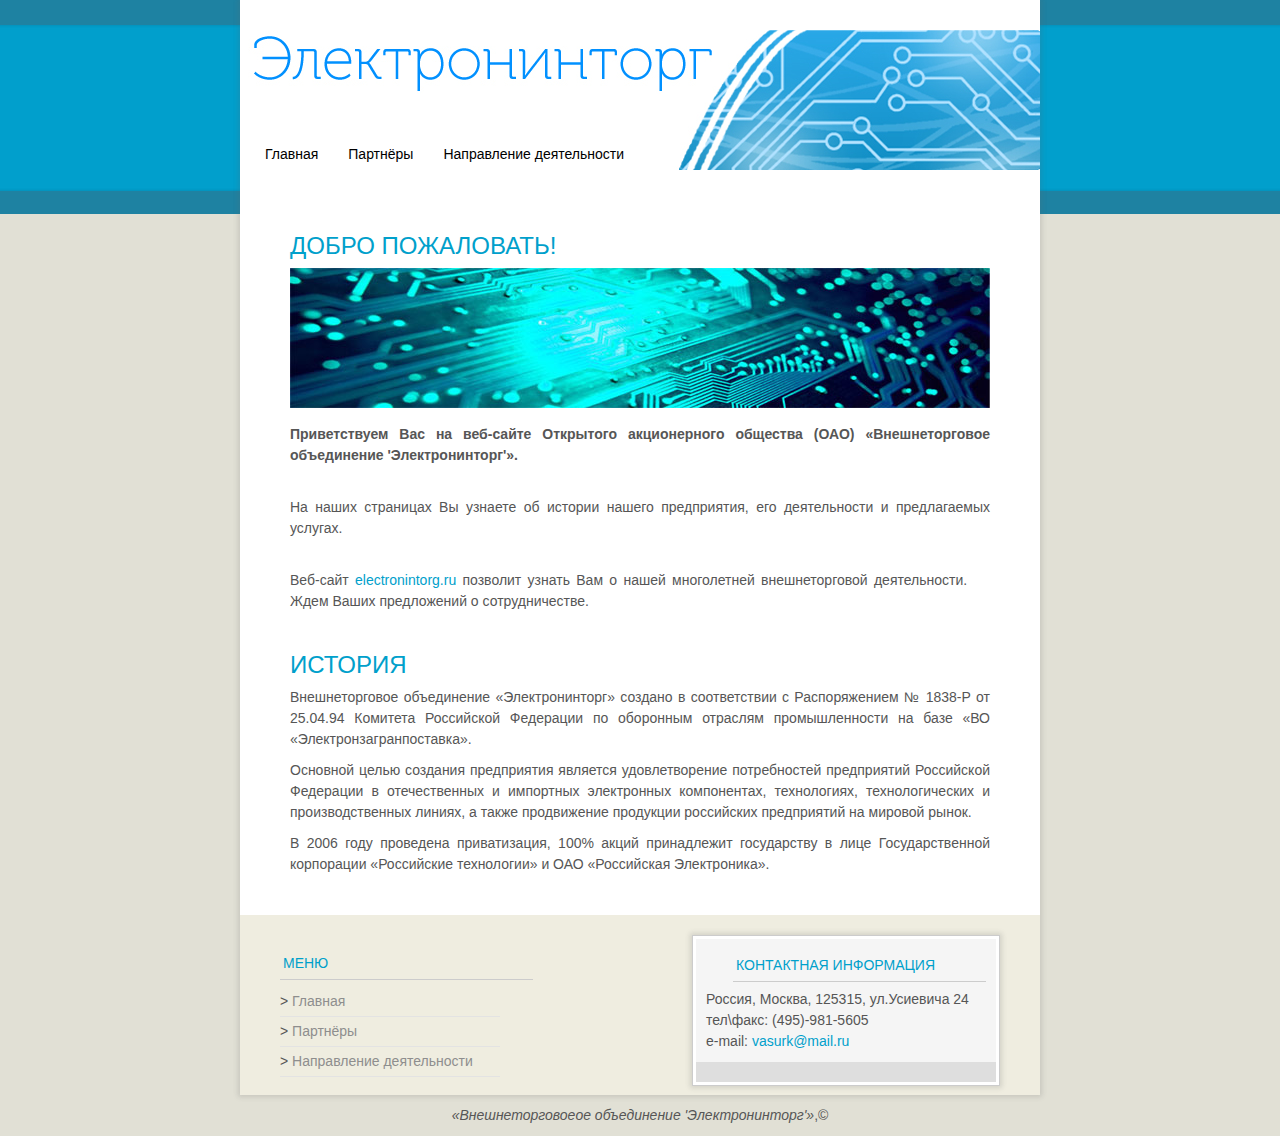
<file: index.html>
﻿<!doctype html>
<html lang="en">
<head>
	<meta charset="UTF-8">
	<title>ОАО Внешнеторговое объединение «Электронинторг»</title>
	<link href="style.css" rel="stylesheet" type="text/css" />
	<script type="text/javascript" src="dynamicData.js"></script>
	<link rel="icon" href="images/favicon.ico" type="image/x-icon">
	<link rel="shortcut icon" href="images/favicon.ico" type="image/x-icon">
</head>
<body>

<div id="header_wrap"></div>

<div id="page_wrap">
	<div id="header">
			<div id="logo"></div>
			<div id="menu">
			<ul>
				<li><span><a href="index.html">Главная</a></span></li>
				<li><span><a href="partner.html">Партнёры</a></span></li>
				<li><span><a href="about.html">Направление деятельности</a></span></li>
			</ul>
			</div>
	</div>
	
	<div id="content_wrap">
		<div id="content">
			<div class="article">
				<h2>Добро пожаловать!</h2>
				<img src="images/welcome.jpg" alt="Добро пожаловать!" id="wimage">
				
				<p>
					<b>Приветствуем Вас на  веб-сайте Открытого акционерного общества 
					(ОАО) «Внешнеторговое объединение 'Электронинторг'».</b>
				</p>
			    <p>На наших страницах Вы узнаете об истории нашего предприятия, его деятельности и предлагаемых услугах.</p>
			    <p>Веб-сайт <a href="http://electronintorg.ru/" id="domain">electronintorg.ru</a> позволит узнать Вам о нашей многолетней внешнеторговой деятельности.
			    Ждем Ваших предложений о сотрудничестве.</p>      
			</div>
			
			<div class="article">
				<h2>История</h2>
				<p>Внешнеторговое объединение «Электронинторг» создано в соответствии с Распоряжением № 1838-Р от 25.04.94 Комитета Российской Федерации по оборонным отраслям промышленности на базе «ВО «Электронзагранпоставка».</p>
				<p>Основной целью создания предприятия является удовлетворение потребностей предприятий Российской Федерации в отечественных и импортных электронных компонентах, технологиях, технологических и производственных линиях, а также продвижение продукции российских предприятий на мировой рынок.</p>
				<p>В 2006 году проведена приватизация, 100% акций принадлежит государству в лице Государственной корпорации «Российские технологии» и ОАО «Российская Электроника».</p>
			</div>
		</div>
	</div>
	
	<div id="footer">
		<div id="footer_menu_wrap">
			<!-- <div id="footer_menu"> -->
			<h3 class="bottom_header">Меню</h3>
				<ul>
					<li><span>> <a href="index.html">Главная</a></span></li>
					<li><span>> <a href="partner.html">Партнёры</a></span></li>
					<li><span>> <a href="about.html">Направление деятельности</a></span></li>
				</ul>
			<!-- /div> -->
		</div>
		<div id="contact_info_wrap">
			<div id="contact_info">
			<h3 class="bottom_header">Контактная информация</h3>
			Россия, Москва, 125315, ул.Усиевича 24<br />
			тел\факс: (495)-981-5605<br />
			e-mail: <a href="mailto:vasurk@mail.ru">vasurk@mail.ru</a>
			</div>
			<div id="contact_bottom_line"></div>
		</div>
	</div>
</div>
<div id="copyright"><i>«Внешнеторговоеое объединение 'Электронинторг'»</i>,&copy; <span id="year"></span></div>

</body>
</html>
</file>
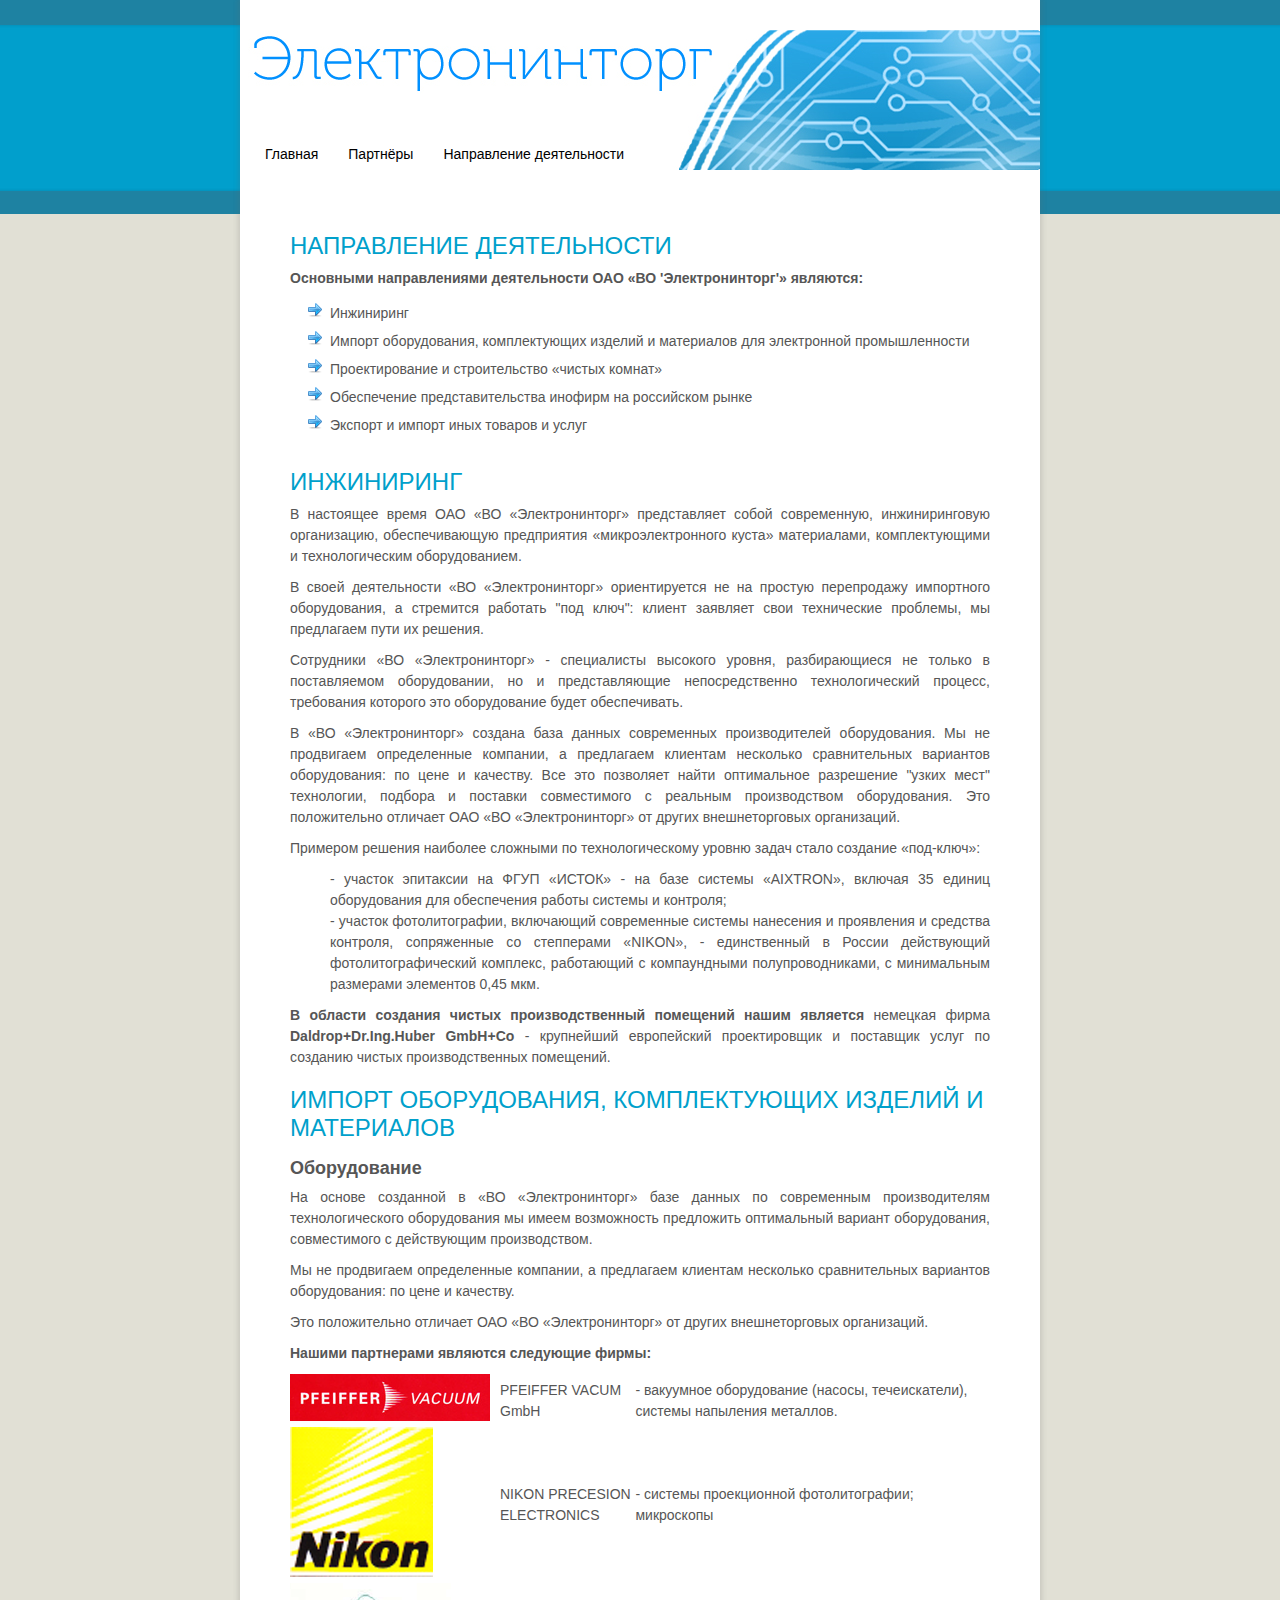
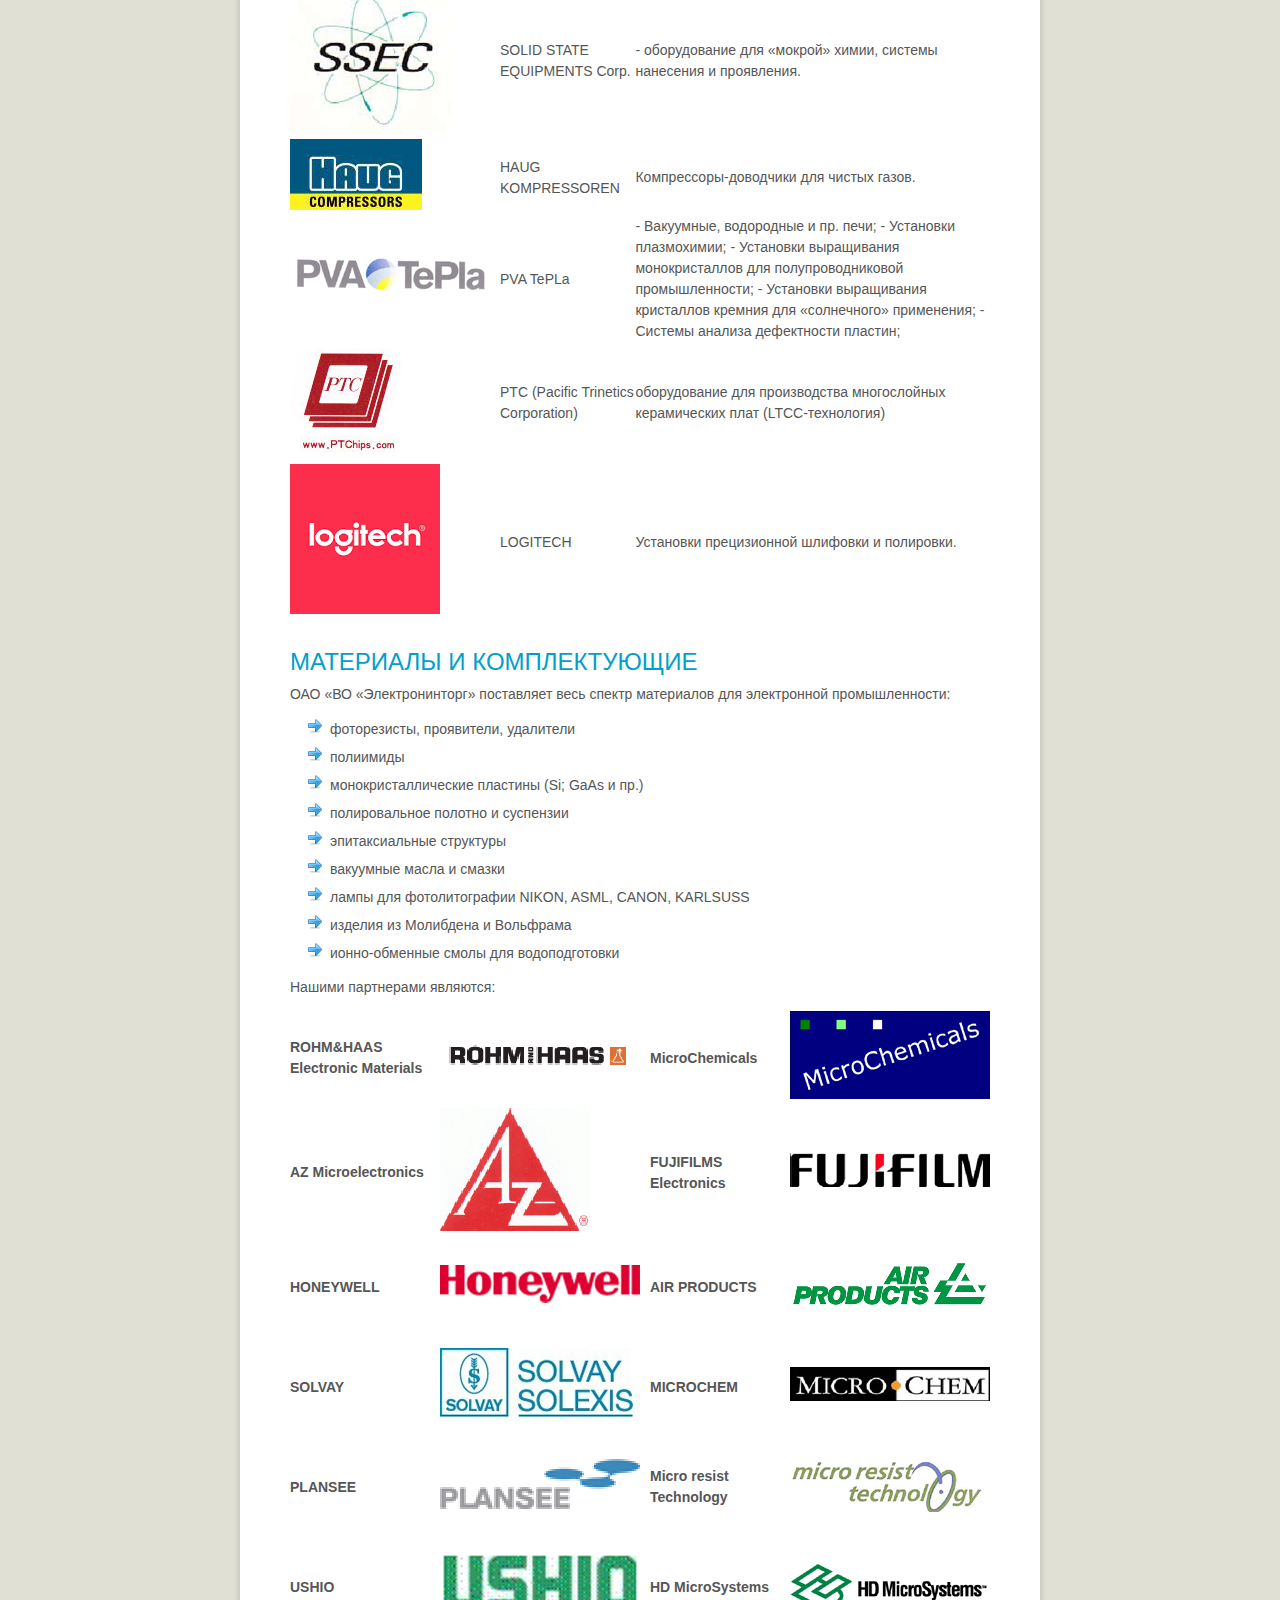
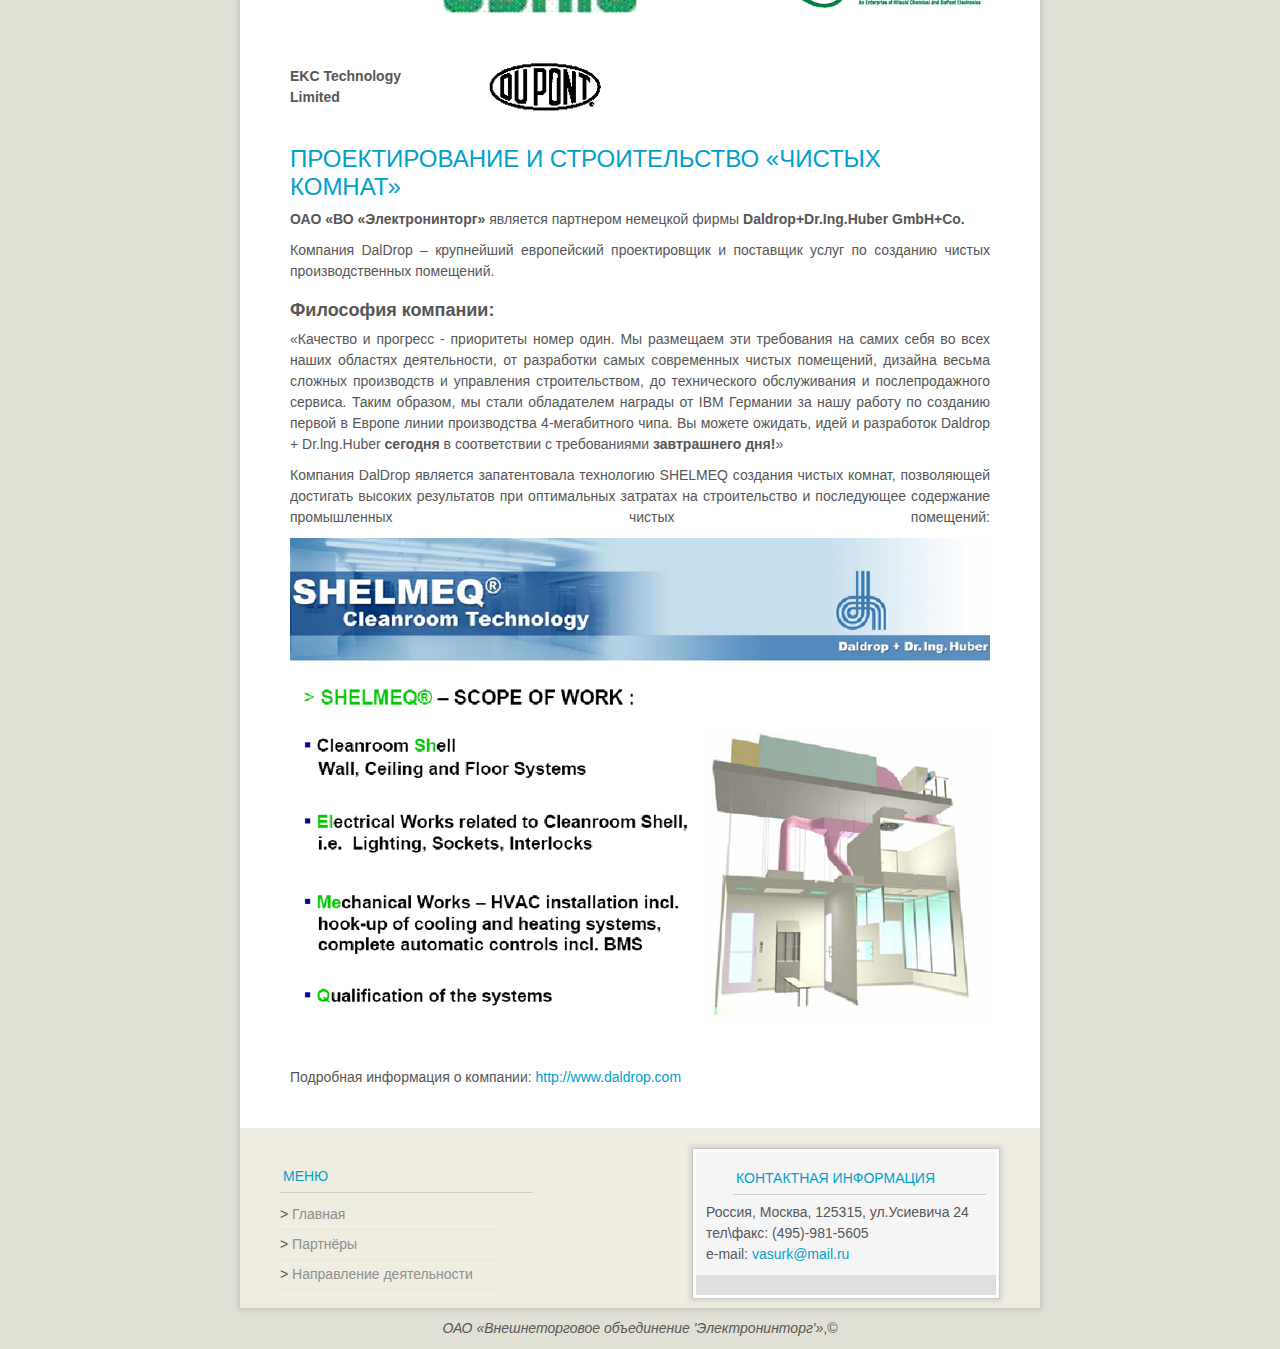
<file: about.html>
﻿<!doctype html>
<html lang="en">
<head>
	<meta charset="UTF-8">
	<title>ОАО Внешнеторговое объединение «Электронинторг»</title>
	<link href="style.css" rel="stylesheet" type="text/css" />
	<script type="text/javascript" src="dynamicData.js"></script>
	<link rel="icon" href="images/favicon.ico" type="image/x-icon">
	<link rel="shortcut icon" href="images/favicon.ico" type="image/x-icon">
</head>
<body>

<div id="header_wrap"></div>

<div id="page_wrap">
	<div id="header">
			<div id="logo"></div>
			<div id="menu">
			<ul>
				<li><span><a href="index.html">Главная</a></span></li>
				<li><span><a href="partner.html">Партнёры</a></span></li>
				<li><span><a href="about.html">Направление деятельности</a></span></li>
			</ul>
			</div>
	</div>
	
	<div id="content_wrap">
		<div id="content">
			
			<div class="article">
				<h2>Направление деятельности</h2>
				<p>
					<b>Основными направлениями деятельности ОАО «ВО 'Электронинторг'» являются:</b>
				</p>
					<ul class="clist">
						<li>Инжиниринг</li>
						<li>Импорт оборудования, комплектующих изделий и материалов для электронной промышленности</li>
						<li>Проектирование и строительство «чистых комнат»</li>
						<li>Обеспечение представительства инофирм на российском рынке</li>
						<li>Экспорт и импорт иных товаров и услуг</li>
					</ul>      
			</div>
			
			<div class="article">
				<h2>Инжиниринг</h2>
				<p>В настоящее время ОАО «ВО «Электронинторг»  представляет собой современную, инжиниринговую организацию, 
				обеспечивающую предприятия  «микроэлектронного куста» материалами, комплектующими и технологическим оборудованием.</p>

				<p>В своей деятельности «ВО «Электронинторг» ориентируется не на простую перепродажу импортного оборудования, а стремится 
					работать "под ключ": клиент заявляет свои технические проблемы, мы предлагаем пути их решения. </p>

				<p>Сотрудники «ВО «Электронинторг» - специалисты высокого уровня, разбирающиеся не только в поставляемом оборудовании, 
					но и представляющие  непосредственно технологический процесс, требования которого это оборудование будет обеспечивать.</p>
					
				<p>В «ВО «Электронинторг»  создана база данных современных производителей оборудования. Мы не продвигаем определенные компании, а предлагаем 
					клиентам несколько сравнительных вариантов оборудования: по цене и качеству. Все это позволяет найти оптимальное разрешение "узких мест" 
					технологии,  подбора и поставки совместимого с реальным производством оборудования. Это положительно отличает ОАО «ВО «Электронинторг» от 
					других внешнеторговых организаций.</p>

				<p>Примером решения наиболее сложными по технологическому уровню задач стало создание «под-ключ»: </p>
				
				<ul class="tlist">
					<li>- участок эпитаксии на ФГУП «ИСТОК» - на базе системы «AIXTRON», включая 35 единиц оборудования для обеспечения работы системы и контроля;</li>
					<li>- участок фотолитографии, включающий	современные системы нанесения и проявления и средства контроля, сопряженные со степперами «NIKON», - единственный в России действующий фотолитографический комплекс, работающий с компаундными полупроводниками,  с минимальным размерами элементов 0,45 мкм.</li>
				</ul>
				
				<p><b>В области создания чистых производственный помещений нашим является</b> немецкая 
				фирма <b>Daldrop+Dr.Ing.Huber GmbH+Co</b> - крупнейший европейский проектировщик и поставщик услуг 
				по созданию чистых производственных помещений.</p>
			</div>
		
			<div id="article">
				<h2>Импорт оборудования, комплектующих изделий и материалов</h2>
				<h3>Оборудование</h3>
				<p>На основе созданной в «ВО «Электронинторг»   базе данных по современным производителям технологического 
				оборудования мы имеем возможность предложить оптимальный вариант оборудования, совместимого с действующим производством.</p> 
				<p>Мы не продвигаем определенные компании, а предлагаем клиентам несколько сравнительных вариантов оборудования: по цене и качеству.</p> 
				<p>Это положительно отличает ОАО «ВО «Электронинторг» от других внешнеторговых организаций.</p>
				<p><b>Нашими партнерами являются следующие фирмы:</b></p>
				
				<table id="partner1">
					<tbody>
						<tr>
							<td><img src="images/content/pfeiffer.png" alt="PFEIFFER VACUM GmbH"></td>
							<td>PFEIFFER VACUM GmbH</td>
							<td>- вакуумное оборудование (насосы, течеискатели), системы напыления металлов.</td>
						</tr>
						<tr>
							<td><img src="images/content/nikon.png" alt="NIKON PRECESION ELECTRONICS"></td>
							<td>NIKON PRECESION ELECTRONICS</td>
							<td>- системы проекционной фотолитографии; микроскопы</td>
						</tr>
						<tr>
							<td><img src="images/content/ssec.png" alt="SOLID STATE EQUIPMENTS Corp."></td>
							<td>SOLID STATE EQUIPMENTS Corp.</td>
							<td>- оборудование для «мокрой» химии, системы нанесения и проявления. </td>
						</tr>
						<tr>
							<td><img src="images/content/haug.png" alt="HAUG KOMPRESSOREN"></td>
							<td>HAUG KOMPRESSOREN</td>
							<td>Компрессоры-доводчики  для чистых газов.</td>
						</tr>
						<tr>
							<td><img src="images/content/pva.png" alt="PVA TePLa" style=""></td>
							<td>PVA TePLa</td>
							<td>- Вакуумные, водородные и пр. печи;
							- Установки плазмохимии;
							- Установки выращивания монокристаллов для полупроводниковой промышленности;
							- Установки выращивания кристаллов кремния для «солнечного» применения;
							- Системы анализа дефектности пластин;</td>
						</tr>
						<tr>
							<td><img src="images/content/ptc.png" alt="Pacific Trinetics Corporation"></td>
							<td>PTC (Pacific Trinetics Corporation)</td>
							<td>оборудование для производства многослойных керамических плат (LTCC-технология)</td>
						</tr>
						<tr>
							<td><img src="images/content/logitech.png" alt="LOGITECH"></td>
							<td>LOGITECH</td>
							<td>Установки прецизионной шлифовки и полировки.</td>
						</tr>
					</tbody>
				</table>
			</div>
	
			<div id="article">
				<h2>Материалы и комплектующие</h2>
				<p>ОАО «ВО «Электронинторг» поставляет весь спектр материалов для электронной промышленности:
					<ul class="clist">
						<li>фоторезисты, проявители, удалители</li>
						<li>полиимиды</li>
						<li>монокристаллические пластины (Si; GaAs и пр.)</li>
						<li>полировальное полотно и суспензии</li>
						<li>эпитаксиальные структуры</li>
						<li>вакуумные масла и смазки</li>
						<li>лампы для фотолитографии  NIKON, ASML, CANON, KARLSUSS</li>
						<li>изделия из Молибдена и Вольфрама</li>
						<li>ионно-обменные смолы для водоподготовки</li>
					</ul>	
				</p>
				<p>Нашими партнерами являются:</p>
				<table id="partner2">
					<tbody>
						<tr>
							<td>ROHM&HAAS Electronic Materials</td>
							<td><img src="images/content/rohm.png" alt=""></td>
							<td>MicroChemicals</td>
							<td><img src="images/content/microchemicals.png" alt=""></td>
						</tr>
						<tr>
							<td>AZ Microelectronics</td>
							<td><img src="images/content/az.png" alt=""></td>
							<td>FUJIFILMS Electronics</td>
							<td><img src="images/content/fujifilms.png" alt=""></td>
						</tr>
						<tr>
							<td>HONEYWELL</td>
							<td><img src="images/content/honeywell.png" alt=""></td>
							<td>AIR PRODUCTS</td>
							<td><img src="images/content/air.png" alt=""></td>
						</tr>
						<tr>
							<td>SOLVAY</td>
							<td><img src="images/content/solvay.png" alt=""></td>
							<td>MICROCHEM</td>
							<td><img src="images/content/microchem.png" alt=""></td>
						</tr>
						<tr>
							<td>PLANSEE</td>
							<td><img src="images/content/plansee.png" alt=""></td>
							<td>Micro resist Technology</td>
							<td><img src="images/content/microresist.png" alt=""></td>
						</tr>
						<tr>
							<td>USHIO</td>
							<td><img src="images/content/ushio.png" alt=""></td>
							<td>HD MicroSystems</td>
							<td><img src="images/content/hdmicrosystems.png" alt=""></td>
						</tr>
						<tr>
							<td>EKC Technology Limited</td>
							<td><img src="images/content/ekc.png" alt=""></td>
							<td></td>
							<td></td>
						</tr>
					</tbody>
				</table>
			</div>

			<div id="article">
				<h2>Проектирование и строительство «чистых комнат»</h2>
				<p>
					<b>ОАО «ВО «Электронинторг»</b> является партнером немецкой фирмы <b>Daldrop+Dr.Ing.Huber GmbH+Co.</b>
				</p>

				<p>Компания DalDrop – крупнейший европейский проектировщик и поставщик услуг по созданию чистых производственных помещений.</p>

				<p>
					<h3>Философия компании:</h3>
					«Качество и прогресс - приоритеты номер один. Мы размещаем эти требования на самих себя во всех наших областях деятельности, от разработки самых современных чистых помещений, дизайна весьма сложных производств и управления строительством, до технического обслуживания и послепродажного сервиса. Таким образом, мы стали обладателем награды от IBM Германии за нашу работу по созданию первой в Европе линии производства 4-мегабитного чипа. Вы можете ожидать, идей и разработок Daldrop + Dr.lng.Huber <b>сегодня</b> в соответствии с требованиями <b>завтрашнего дня!</b>»
				</p>


				<p>Компания DalDrop является запатентовала технологию SHELMEQ создания чистых комнат, позволяющей достигать высоких результатов при оптимальных затратах на строительство и последующее содержание промышленных чистых помещений:
					<img src="images/content/shelmeq.png" alt="Shelmeq&copy;" title="Shelmeq&copy;" id="cimage">
					Подробная информация о компании: <a href="http://www.daldrop.com">http://www.daldrop.com</a>
				</p>
			</div>	
		</div>
	</div>	
	<div id="footer">
		<div id="footer_menu_wrap">
			<!-- <div id="footer_menu"> -->
			<h3 class="bottom_header">Меню</h3>
				<ul>
					<li><span>> <a href="index.html">Главная</a></span></li>
					<li><span>> <a href="partner.html">Партнёры</a></span></li>
					<li><span>> <a href="about.html">Направление деятельности</a></span></li>
				</ul>
			<!-- /div> -->
		</div>
		<div id="contact_info_wrap">
			<div id="contact_info">
			<h3 class="bottom_header">Контактная информация</h3>
			Россия, Москва, 125315, ул.Усиевича 24<br />
			тел\факс: (495)-981-5605<br />
			e-mail: <a href="mailto:vasurk@mail.ru">vasurk@mail.ru</a>
			</div>
			<div id="contact_bottom_line"></div>
		</div>
	</div>
</div>
<div id="copyright"><i>ОАО «Внешнеторговое объединение 'Электронинторг'»</i>,&copy; <span id="year"></span></div>

</body>
</html>
</file>
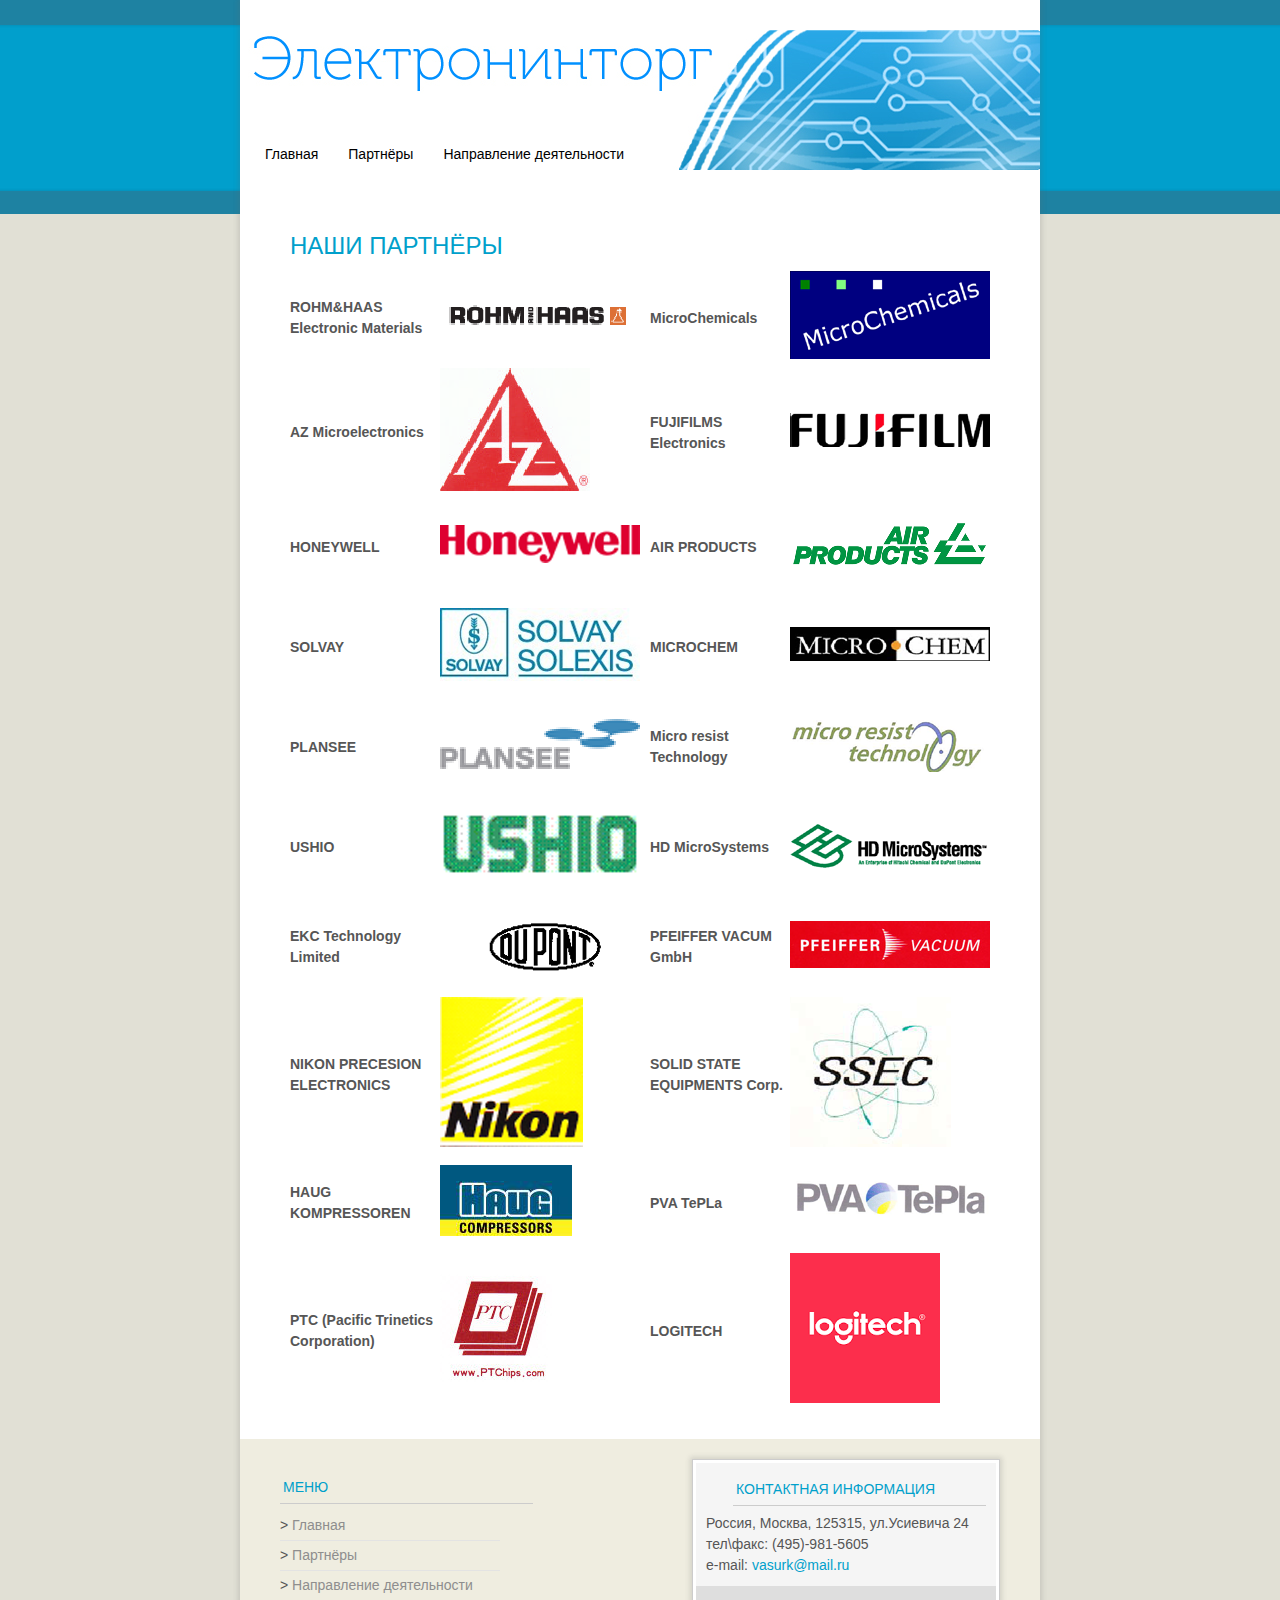
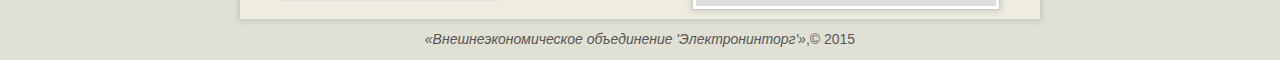
<file: partner.html>
<!doctype html>
<html lang="en">
<head>
	<meta charset="UTF-8">
	<title>ОАО Внешнеэкономическое объединение «Электронинторг»</title>
	<link href="style.css" rel="stylesheet" type="text/css" />
	<script type="text/javascript" src="dynamicData.js"></script>
	<link rel="icon" href="images/favicon.ico" type="image/x-icon">
	<link rel="shortcut icon" href="images/favicon.ico" type="image/x-icon">
</head>
<body>

<div id="header_wrap"></div>

<div id="page_wrap">
	<div id="header">
			<div id="logo"></div>
			<div id="menu">
			<ul>
				<li><span><a href="index.html">Главная</a></span></li>
				<li><span><a href="partner.html">Партнёры</a></span></li>
				<li><span><a href="about.html">Направление деятельности</a></span></li>
			</ul>
			</div>
	</div>
	
	<div id="content_wrap">
		<div id="content">
			<div class="article">
				<h2>Наши партнёры</h2>
				<table id="partner2">
					<tbody>
						<tr>
							<td>ROHM&HAAS Electronic Materials</td>
							<td><img src="images/content/rohm.png" alt=""></td>
							<td>MicroChemicals</td>
							<td><img src="images/content/microchemicals.png" alt=""></td>
						</tr>
						<tr>
							<td>AZ Microelectronics</td>
							<td><img src="images/content/az.png" alt=""></td>
							<td>FUJIFILMS Electronics</td>
							<td><img src="images/content/fujifilms.png" alt=""></td>
						</tr>
						<tr>
							<td>HONEYWELL</td>
							<td><img src="images/content/honeywell.png" alt=""></td>
							<td>AIR PRODUCTS</td>
							<td><img src="images/content/air.png" alt=""></td>
						</tr>
						<tr>
							<td>SOLVAY</td>
							<td><img src="images/content/solvay.png" alt=""></td>
							<td>MICROCHEM</td>
							<td><img src="images/content/microchem.png" alt=""></td>
						</tr>
						<tr>
							<td>PLANSEE</td>
							<td><img src="images/content/plansee.png" alt=""></td>
							<td>Micro resist Technology</td>
							<td><img src="images/content/microresist.png" alt=""></td>
						</tr>
						<tr>
							<td>USHIO</td>
							<td><img src="images/content/ushio.png" alt=""></td>
							<td>HD MicroSystems</td>
							<td><img src="images/content/hdmicrosystems.png" alt=""></td>
						</tr>
						<tr>
							<td>EKC Technology Limited</td>
							<td><img src="images/content/ekc.png" alt=""></td>
							<td>PFEIFFER VACUM GmbH</td>
							<td><img src="images/content/pfeiffer.png" alt="PFEIFFER VACUM GmbH"></td>
						</tr>
						<tr>
							<td>NIKON PRECESION ELECTRONICS</td>
							<td><img src="images/content/nikon.png" alt="NIKON PRECESION ELECTRONICS"></td>
							<td>SOLID STATE EQUIPMENTS Corp.</td>
							<td><img src="images/content/ssec.png" alt="SOLID STATE EQUIPMENTS Corp."></td>
						</tr>
						<tr>
							<td>HAUG KOMPRESSOREN</td>
							<td><img src="images/content/haug.png" alt="HAUG KOMPRESSOREN"></td>
							<td>PVA TePLa</td>
							<td><img src="images/content/pva.png" alt="PVA TePLa" style=""></td>
						</tr>
						<tr>
							<td>PTC (Pacific Trinetics Corporation)</td>
							<td><img src="images/content/ptc.png" alt="Pacific Trinetics Corporation"></td>
							<td>LOGITECH</td>
							<td><img src="images/content/logitech.png" alt="LOGITECH"></td>
						</tr>
					</tbody>
				</table>
			</div>
		</div>
	</div>
	
	<div id="footer">
		<div id="footer_menu_wrap">
			<!-- <div id="footer_menu"> -->
			<h3 class="bottom_header">Меню</h3>
				<ul>
					<li><span>> <a href="index.html">Главная</a></span></li>
					<li><span>> <a href="partner.html">Партнёры</a></span></li>
					<li><span>> <a href="about.html">Направление деятельности</a></span></li>
				</ul>
			<!-- /div> -->
		</div>
		<div id="contact_info_wrap">
			<div id="contact_info">
			<h3 class="bottom_header">Контактная информация</h3>
			Россия, Москва, 125315, ул.Усиевича 24<br />
			тел\факс: (495)-981-5605<br />
			e-mail: <a href="mailto:vasurk@mail.ru">vasurk@mail.ru</a>
			</div>
			<div id="contact_bottom_line"></div>
		</div>
	</div>
</div>
<div id="copyright"><i>«Внешнеэкономическое объединение 'Электронинторг'»</i>,&copy; 2015</div>

</body>
</html>
</file>
<file: style.css>
/* CSS Reset */
html,body,div,span,applet,object,iframe,a,abbr,acronym,address,big,cite,code,del,dfn,em,font,img,ins,kbd,q,s,samp,small,strike,strong,sub,sup,tt,var,dl,dt,dd,ol,ul,li,h1,h2,h3,h4,h5,h6,pre,form,fieldset,input,textarea,label,legend,p,blockquote,table,caption,tbody,tfoot,thead,tr,th,td{margin:0;padding:0;border:0;outline:0;font-weight:inherit;font-style:inherit;font-size:100%;font-family:inherit;vertical-align:baseline;}body{line-height:1;color:black;background:white;}table{border-collapse:collapse;border-spacing:0;}caption,th,td{text-align:left;font-weight:normal;}fieldset,img{border:0;}address,caption,cite,code,dfn,em,strong,th,var{font-style:normal;font-weight:normal;}ol,ul{list-style:none;}h1,h2,h3,h4,h5,h6{font-size:100%;font-weight:normal;}blockquote:before,blockquote:after,q:before,q:after{content:"";}blockquote,q{quotes:"" "";}abbr,acronym{border:0;}
/* CSS Reset */

body {
	background-color:#e1e0d5;
	color: #565656;
	font:normal 14px Arial, Helvetica, sans-serif;
	text-align: justify;
	line-height: 1.5em;
}

div {
	display: block;
}

h2 { 	
	font:normal 24px Arial, Helvetica, sans-serif; 
	color:#00a0cb; 
	padding:8px 0; 
	margin:0px 0px; 
	text-transform:uppercase;
	text-align: left;
}

h3 {
	font:bold 18px Arial, Helvetica, sans-serif;
	padding: 8px 0px;
}

p {
	margin-bottom: 10px;
}

a {
	color:#00a0cb;
	text-decoration: none;
}

a:hover {
	text-decoration: underline;
}

.clist {
	list-style-image: url("images/arrow.png");
	line-height: 2em;
	margin-left: 40px;
}

.tlist {
	margin-left: 40px;
	margin-bottom: 10px;
}

/* td, tr {
	border: 1px solid #000;
} */

td {
	vertical-align: middle;
}

#page_wrap {
	position: relative;
	margin: 0px auto;
	width: 800px;
	box-shadow: 0px 0px 5px 2px rgba(100,100,100,0.2);
}

#content_wrap,#header {
	position: relative;
	width: 800px;
	background-color:#fff;
}

#header_wrap {
	position: absolute;
	height: 214px;
	width: 100%;
	background: #fff url(images/header_bg.jpg) repeat-x 0 0;
}

#content_wrap {
	    padding: 10px 0px 30px 0px;
}


#header {
	height: 214px;
}

#content {
	width: 700px;
	margin: 0 auto;
}


#logo {
	position: relative;
	top: 30px;
	width: 800px;
	height: 140px;
	background: #fff url(images/logo.jpg) repeat-x 0 0;
}

#menu {
	display: block;
	height: 30px;
	width: 400px;
}

#menu ul>li {
	border: 0px solid #000;
	position: relative;
	height: 35px;
	/* padding: 0px 5px; */
	float: left;
	margin-left: 20px;
}

#menu ul>li>span{
	display: block;
	height: 35px;
}

#menu ul>li>span:hover {
	background: url(images/button_bg_left.jpg) no-repeat 0 0;
	color:#fff;
}

#menu ul>li>span>a {
	color:#000;
	text-decoration: none;
	display: block;
	height: 35px;
	padding: 4px 5px 0px 5px
}

#menu ul>li>span>a:hover {
	color:#fff;
	background: url(images/button_bg_right.jpg) no-repeat top right;
}

#footer {
	width: 800px;
	height: 140px;
	background-color: #efede0;
	padding: 20px 0px;
}

#footer_menu_wrap {
	float:left;
	margin: 12px 0px 0px 40px;
}

#footer_menu_wrap>ul>li {
    padding: 4px 0;
    border-bottom: 1px solid #e3e3e3;
    width: 220px;
}

#footer_menu_wrap>ul>li>span>a {
	color:#8e8e8e;
	text-decoration: none;
}

#footer_menu_wrap>ul>li>span>a:hover {
	text-decoration: underline;
}

#contact_info_wrap { 
	background-color: #fff;
	width: 300px;
	border: 1px solid #ccc;
	box-shadow: 0px 0px 5px 2px rgba(100,100,100,0.2);
	float: right;
	margin-right: 40px;
	padding: 3px;
	
}
#contact_info {
	background-color: #f5f5f5;
	padding: 10px;
}

.bottom_header {
	border-bottom: 1px solid #ccc;
	width: 250px;
	font:normal 14px Arial, Helvetica, sans-serif; 
	color:#00a0cb;  
	margin-left: auto;
	margin-bottom: 7px;
	text-transform:uppercase;
	padding-left: 3px;
}

#contact_bottom_line {
	background-color: #dedede;
	width: 100%;
	height: 20px;
}

#copyright {
	width: 800px;
    margin: 10px auto;
    text-align: center;
}

#wimage {
	margin-bottom: 10px;
}
#cimage {
	margin-top: 10px;
	margin-bottom: 10px;
}

#partner1 {
	margin-bottom: 20px;
}

#partner1>tbody>tr>td:nth-child(2),#partner2>tbody>tr>td:nth-child(3) {
	padding-left: 10px;
}

#partner2>tbody>tr>td,#partner3_left>tbody>tr>td,#partner3_right>tbody>tr>td {
	font-weight: bold;
	height: 100px;
}

#partner2>tbody>tr>td:nth-child(1) {
	width: 150px;
}

#partner3_left,#partner3_right {
	display: block;
	width: 300px;
	border: 1px solid #fff;
}
#partner3_left {
	float: right;
	margin-top: 50px;
}

#partner3_right {
	/*float: right;*/
}
</file>
